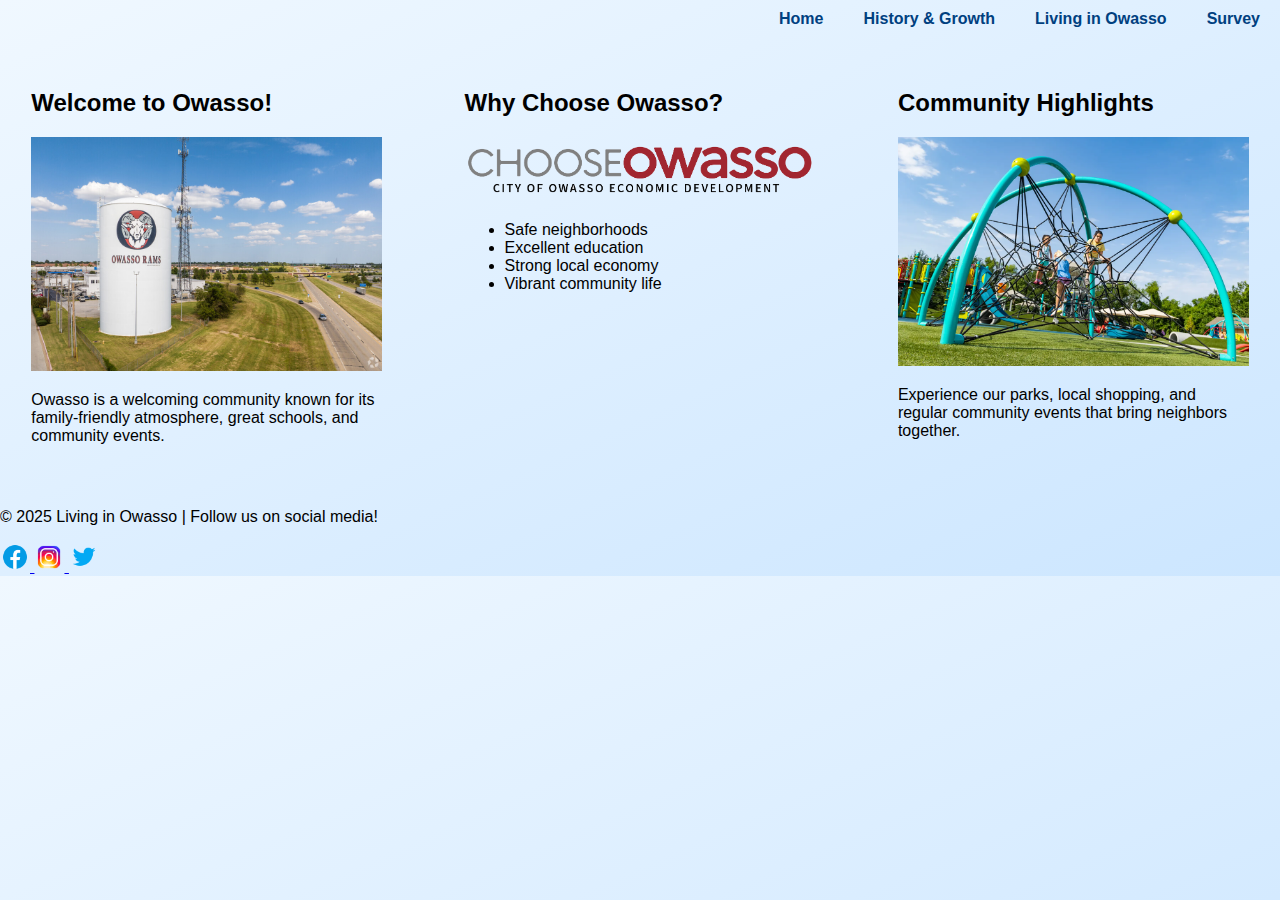
<file: index.html>
<!DOCTYPE html>
<html lang="en">
<head>
  <meta charset="UTF-8">
  <meta name="viewport" content="width=device-width, initial-scale=1.0">
  <title>Living in Owasso</title>
  <link rel="stylesheet" href="css/style.css">
</head>
<body>

<nav class="clearfix">
  <ul>
    <li><a href="survey.html">Survey</a></li>
    <li><a href="living.html">Living in Owasso</a></li>
    <li><a href="history.html">History & Growth</a></li>
    <li><a href="index.html">Home</a></li>
  </ul>
</nav>

<div class="container-flex">
  <div class="section">
    <h2>Welcome to Owasso!</h2>
    <img src="images/Welcome_to_Owasso.jpg" alt="Aerial view of Owasso" style="width:100%; height:auto;">
    <p>Owasso is a welcoming community known for its family-friendly atmosphere, great schools, and community events.</p>
  </div>
  <div class="section">
    <h2>Why Choose Owasso?</h2>
    <img src="images/Why_Choose_Owasso.png" alt="Owasso highlights icons" style="width:100%; height:auto;">
    <ul>
      <li>Safe neighborhoods</li>
      <li>Excellent education</li>
      <li>Strong local economy</li>
      <li>Vibrant community life</li>
    </ul>
  </div>
  <div class="section">
    <h2>Community Highlights</h2>
    <img src="images/Funtastic_Park.png" alt="Funtastic Park in Owasso" style="width:100%; height:auto;">
    <p>Experience our parks, local shopping, and regular community events that bring neighbors together.</p>
  </div>
</div>

<footer>
  <p>&copy; 2025 Living in Owasso | Follow us on social media!</p>
  <a href="https://www.facebook.com" title="Visit us on Facebook">
    <img src="images/facebook.png" alt="Facebook" width="30">
  </a>
  <a href="https://www.instagram.com" title="Visit us on Instagram">
    <img src="images/instagram.png" alt="Instagram" width="30">
  </a>
  <a href="https://www.twitter.com" title="Visit us on Twitter">
    <img src="images/twitter.png" alt="Twitter" width="30">
  </a>
</footer>

</body>
</html>
</file>
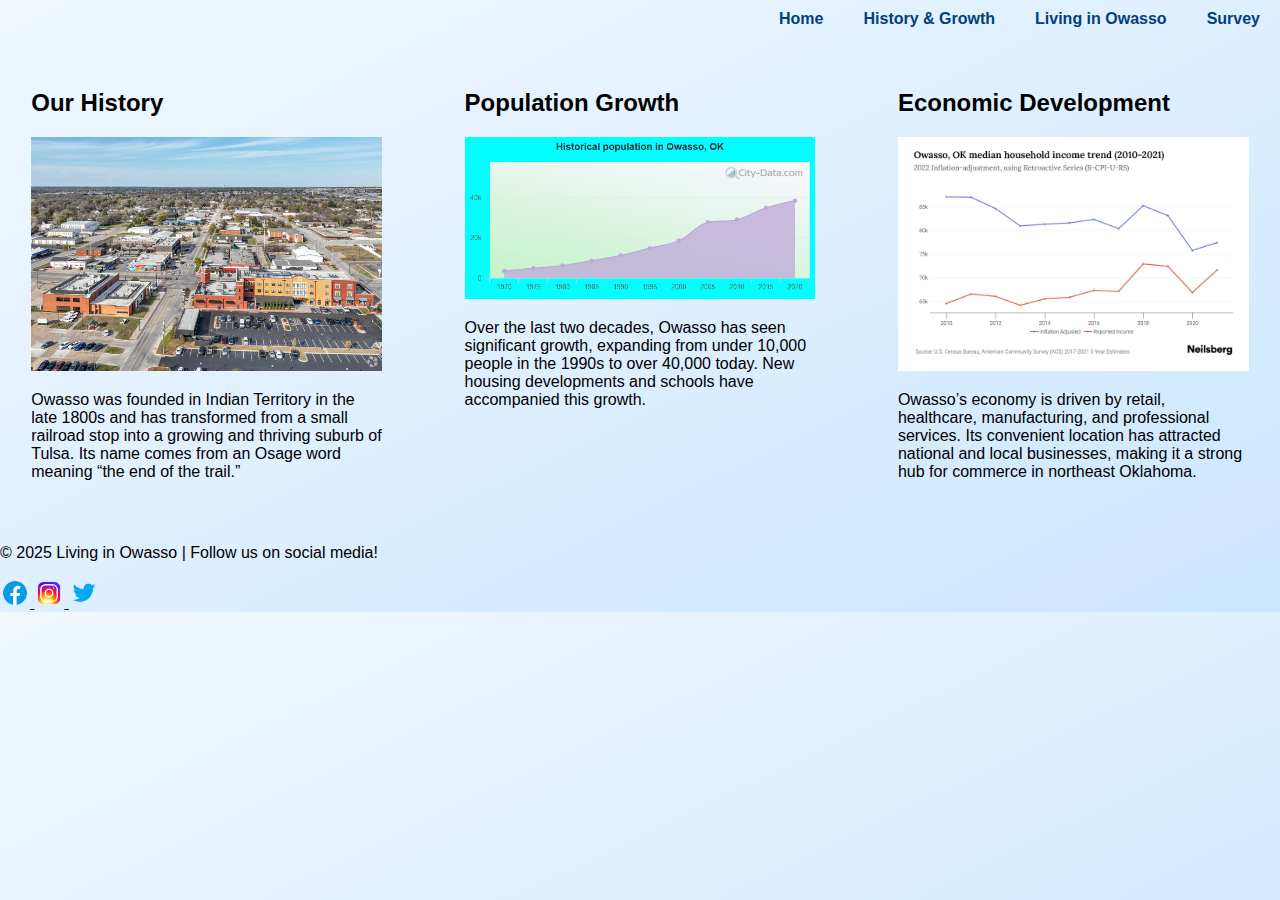
<file: History.html>
<!DOCTYPE html>
<html lang="en">
<head>
  <meta charset="UTF-8">
  <meta name="viewport" content="width=device-width, initial-scale=1.0">
  <title>Owasso History & Growth</title>
  <link rel="stylesheet" href="css/style.css">
</head>
<body>

<nav class="clearfix">
  <ul>
    <li><a href="survey.html">Survey</a></li>
    <li><a href="living.html">Living in Owasso</a></li>
    <li><a href="history.html">History & Growth</a></li>
    <li><a href="index.html">Home</a></li>
  </ul>
</nav>

<div class="container-flex">
  <div class="section">
    <h2>Our History</h2>
    <img src="images/Our_History.jpg" alt="Downtown Owasso aerial view" style="width:100%; height:auto;">
    <p>Owasso was founded in Indian Territory in the late 1800s and has transformed from a small railroad stop into a growing and thriving suburb of Tulsa. Its name comes from an Osage word meaning “the end of the trail.”</p>
  </div>
  <div class="section">
    <h2>Population Growth</h2>
    <img src="images/Population_Growth.png" alt="Graph of Owasso population growth" style="width:100%; height:auto;">
    <p>Over the last two decades, Owasso has seen significant growth, expanding from under 10,000 people in the 1990s to over 40,000 today. New housing developments and schools have accompanied this growth.</p>
  </div>
  <div class="section">
    <h2>Economic Development</h2>
    <img src="images/Economic_development.jpeg" alt="Businesses in Owasso" style="width:100%; height:auto;">
    <p>Owasso’s economy is driven by retail, healthcare, manufacturing, and professional services. Its convenient location has attracted national and local businesses, making it a strong hub for commerce in northeast Oklahoma.</p>
  </div>
</div>

<footer>
  <p>&copy; 2025 Living in Owasso | Follow us on social media!</p>
  <a href="https://www.facebook.com" title="Visit us on Facebook">
    <img src="images/facebook.png" alt="Facebook" width="30">
  </a>
  <a href="https://www.instagram.com" title="Visit us on Instagram">
    <img src="images/instagram.png" alt="Instagram" width="30">
  </a>
  <a href="https://www.twitter.com" title="Visit us on Twitter">
    <img src="images/twitter.png" alt="Twitter" width="30">
  </a>
</footer>

</body>
</html>
</file>
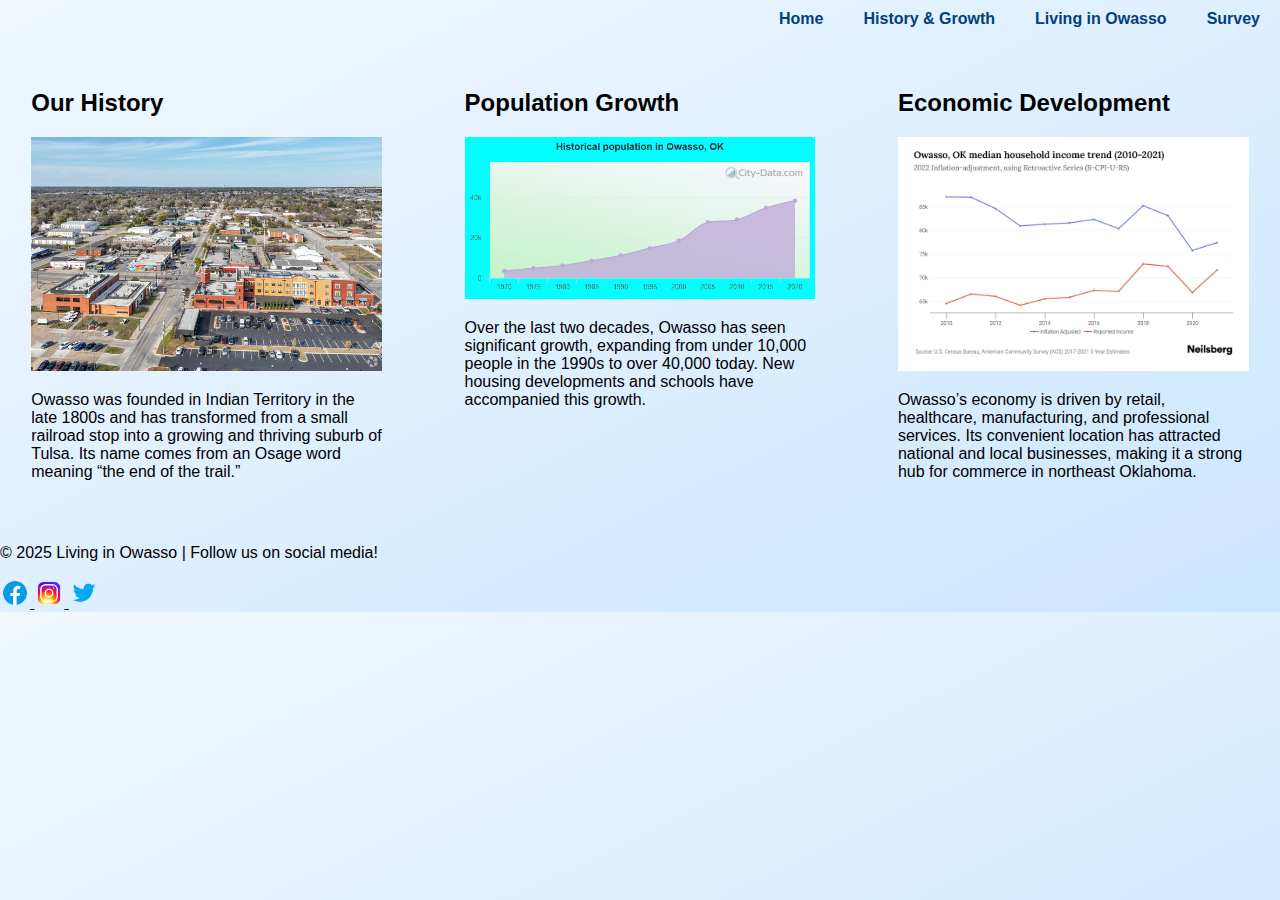
<file: history.html>
<!DOCTYPE html>
<html lang="en">
<head>
  <meta charset="UTF-8">
  <meta name="viewport" content="width=device-width, initial-scale=1.0">
  <title>Owasso History & Growth</title>
  <link rel="stylesheet" href="css/style.css">
</head>
<body>

<nav class="clearfix">
  <ul>
    <li><a href="survey.html">Survey</a></li>
    <li><a href="living.html">Living in Owasso</a></li>
    <li><a href="history.html">History & Growth</a></li>
    <li><a href="index.html">Home</a></li>
  </ul>
</nav>

<div class="container-flex">
  <div class="section">
    <h2>Our History</h2>
    <img src="images/Our_History.jpg" alt="Downtown Owasso aerial view" style="width:100%; height:auto;">
    <p>Owasso was founded in Indian Territory in the late 1800s and has transformed from a small railroad stop into a growing and thriving suburb of Tulsa. Its name comes from an Osage word meaning “the end of the trail.”</p>
  </div>
  <div class="section">
    <h2>Population Growth</h2>
    <img src="images/Population_Growth.png" alt="Graph of Owasso population growth" style="width:100%; height:auto;">
    <p>Over the last two decades, Owasso has seen significant growth, expanding from under 10,000 people in the 1990s to over 40,000 today. New housing developments and schools have accompanied this growth.</p>
  </div>
  <div class="section">
    <h2>Economic Development</h2>
    <img src="images/Economic_development.jpeg" alt="Businesses in Owasso" style="width:100%; height:auto;">
    <p>Owasso’s economy is driven by retail, healthcare, manufacturing, and professional services. Its convenient location has attracted national and local businesses, making it a strong hub for commerce in northeast Oklahoma.</p>
  </div>
</div>

<footer>
  <p>&copy; 2025 Living in Owasso | Follow us on social media!</p>
  <a href="https://www.facebook.com" title="Visit us on Facebook">
    <img src="images/facebook.png" alt="Facebook" width="30">
  </a>
  <a href="https://www.instagram.com" title="Visit us on Instagram">
    <img src="images/instagram.png" alt="Instagram" width="30">
  </a>
  <a href="https://www.twitter.com" title="Visit us on Twitter">
    <img src="images/twitter.png" alt="Twitter" width="30">
  </a>
</footer>

</body>
</html>
</file>
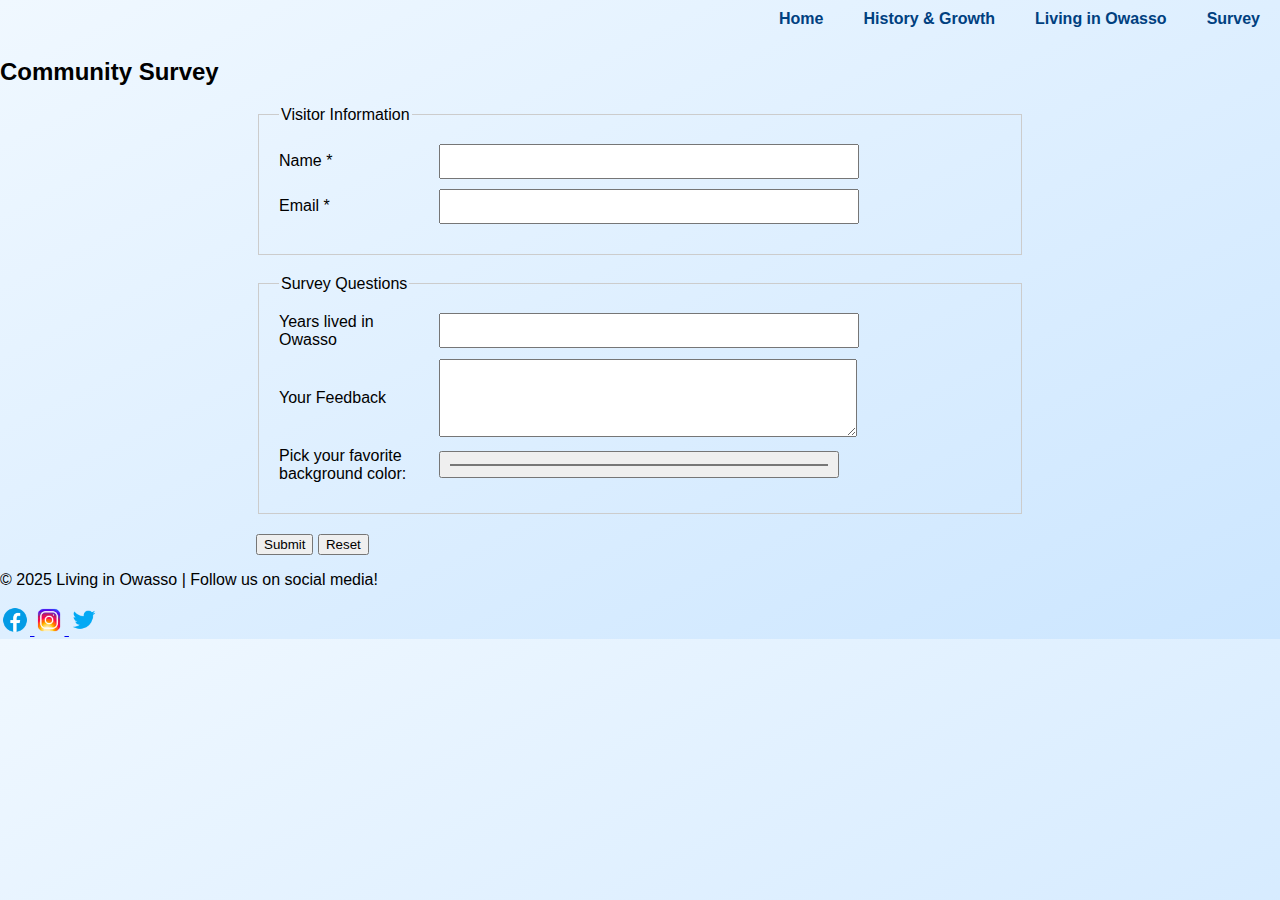
<file: survey.html>
<!DOCTYPE html>
<html lang="en">
<head>
  <meta charset="UTF-8">
  <meta name="viewport" content="width=device-width, initial-scale=1.0">
  <title>Owasso Community Survey</title>
  <link rel="stylesheet" href="css/style.css">
</head>
<body>

<nav class="clearfix">
  <ul>
    <li><a href="survey.html">Survey</a></li>
    <li><a href="living.html">Living in Owasso</a></li>
    <li><a href="history.html">History & Growth</a></li>
    <li><a href="index.html">Home</a></li>
  </ul>
</nav>

<h2>Community Survey</h2>

<!-- Styled container for form -->
<div style="width: 60%; margin: 0 auto;">
  <form action="submit-form.php" method="post">
    <fieldset>
      <legend>Visitor Information</legend>
      <div class="form-group">
        <label for="name">Name *</label>
        <input type="text" id="name" name="name" required pattern="[A-Za-z\s]+" maxlength="50">
      </div>
      <div class="form-group">
        <label for="email">Email *</label>
        <input type="email" id="email" name="email" required>
      </div>
    </fieldset>

    <fieldset>
      <legend>Survey Questions</legend>
      <div class="form-group">
        <label for="years">Years lived in Owasso</label>
        <input type="number" id="years" name="years" min="0" max="100">
      </div>
      <div class="form-group">
        <label for="feedback">Your Feedback</label>
        <textarea id="feedback" name="feedback" rows="4"></textarea>
      </div>
      <div class="form-group">
        <label for="color">Pick your favorite background color:</label>
        <input type="color" id="color" name="color">
      </div>
    </fieldset>

    <button type="submit">Submit</button>
    <button type="reset">Reset</button>
  </form>
</div>

<footer>
  <p>&copy; 2025 Living in Owasso | Follow us on social media!</p>
  <a href="https://www.facebook.com" title="Visit us on Facebook">
    <img src="images/facebook.png" alt="Facebook" width="30">
  </a>
  <a href="https://www.instagram.com" title="Visit us on Instagram">
    <img src="images/instagram.png" alt="Instagram" width="30">
  </a>
  <a href="https://www.twitter.com" title="Visit us on Twitter">
    <img src="images/twitter.png" alt="Twitter" width="30">
  </a>
</footer>

</body>
</html>
</file>
<file: css/style.css>
/* === General Page Styles === */
body {
  background: linear-gradient(to bottom right, #f0f8ff, #cce6ff);
  font-family: Arial, sans-serif;
  margin: 0;
  padding: 0;
}

/* === Navigation Styles === */
nav ul {
  list-style-type: none;
  margin: 0;
  padding: 0;
  overflow: hidden;
}

nav ul li {
  float: right;
  display: block;
  padding: 10px 20px;
}

nav ul li a {
  text-decoration: none;
  color: #004080;
  font-weight: bold;
  transition: color 0.3s ease, transform 0.3s ease;
}

nav ul li a:hover {
  color: #ff6600;
  transform: scale(1.1);
}

/* === Clear Floats === */
.clearfix::after {
  content: "";
  display: table;
  clear: both;
}

/* === Flexbox Layout === */
.container-flex {
  display: flex;
  flex-flow: row wrap;
  justify-content: space-between;
  gap: 20px;
}

.container-flex .section {
  flex: 1;
  padding: 10px;
  box-sizing: border-box;
}

/* === Grid Layout === */
.container-grid {
  display: grid;
  grid-template-columns: repeat(3, 1fr);
  gap: 20px;
}

.container-grid .section {
  padding: 10px;
  box-sizing: border-box;
}

/* === Float Layout (Optional) === */
.section {
  float: left;
  width: 30%;
  margin: 1.66%;
  box-sizing: border-box;
}

/* === Form Styles === */
fieldset {
  border: 1px solid #ccc;
  padding: 20px;
  margin-bottom: 20px;
}

.form-wrapper {
  width: 60%;
  margin: 0 auto;
}

.form-group {
  display: flex;
  flex-direction: row;
  align-items: center;
  margin-bottom: 10px;
}

.form-group label {
  width: 150px;
  margin-right: 10px;
}

.form-group input,
.form-group select,
.form-group textarea {
  flex: 1;
  padding: 8px;
  max-width: 400px;
}

/* === Responsive Form Layout === */
@media (max-width: 600px) {
  .form-group {
    flex-direction: column;
    align-items: flex-start;
  }

  .form-group label {
    width: 100%;
    margin-bottom: 5px;
  }

  .form-group input,
  .form-group select,
  .form-group textarea {
    width: 100%;
  }
}
</file>
